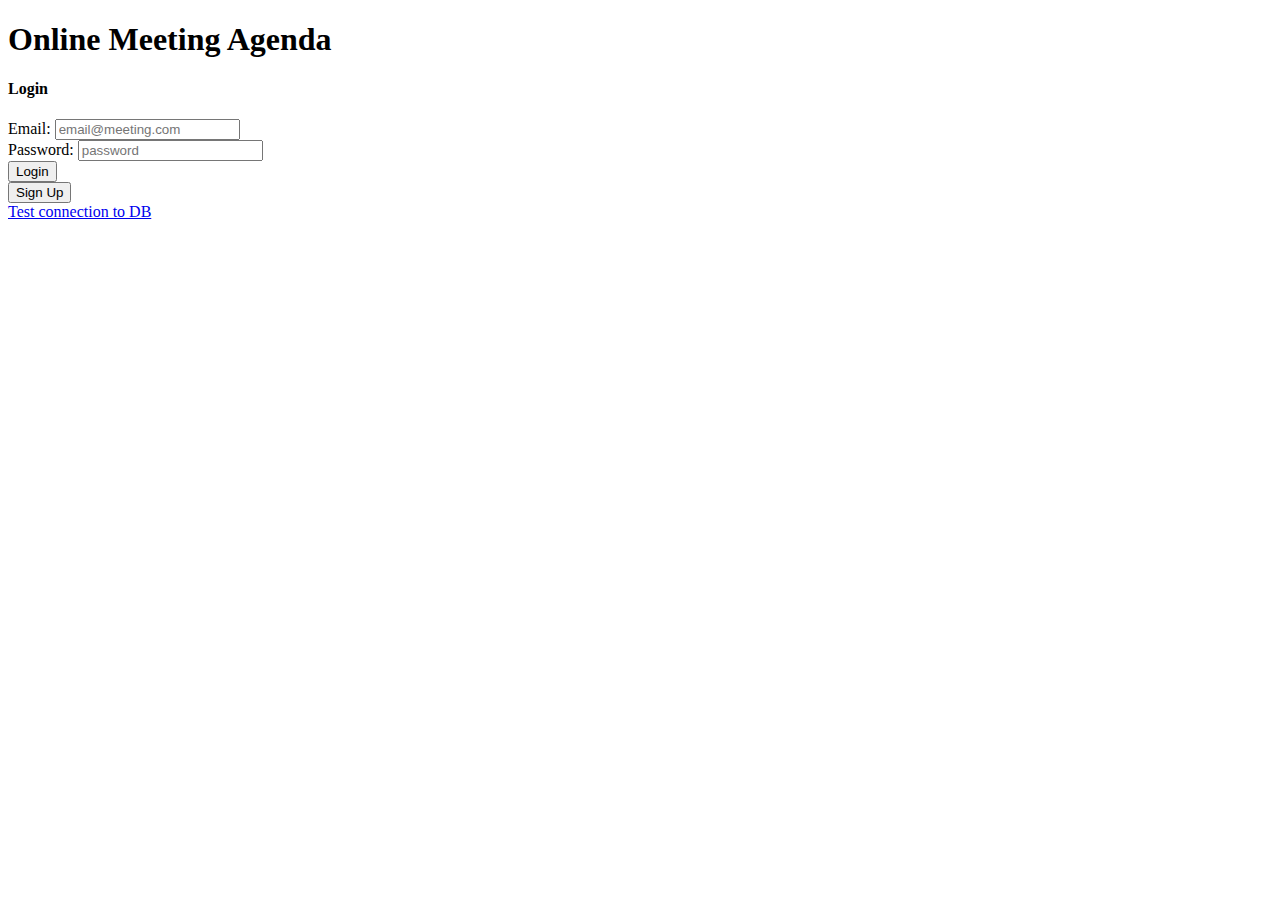
<file: web/index.html>
<!DOCTYPE html>
<html lang="en">
<head>
    <meta charset="UTF-8">
    <script src="scripts/util.js" charset="utf-8" defer></script>
    <script src="scripts/login.js" charset="utf-8" defer></script>

    <title>Meeting Agenda - Login</title>

    <link rel="stylesheet" href="https://stackpath.bootstrapcdn.com/bootstrap/4.5.0/css/bootstrap.min.css"
          integrity="sha384-9aIt2nRpC12Uk9gS9baDl411NQApFmC26EwAOH8WgZl5MYYxFfc+NcPb1dKGj7Sk" crossorigin="anonymous">
</head>
<body>
<div class="container mx-auto my-5" style="max-width: 600px">
    <h1>Online Meeting Agenda</h1>
    <div class="alert alert-danger mx-auto my-2 text-center" id="id_main_error_message" style="display: none">ERROR:
    </div>
    <div class="alert alert-success mx-auto my-2 text-center" id="id_main_success_message" style="display: none">
        SUCCESS!
    </div>

    <div class="row mx-auto mt-4" id="id_login_section" style="display: block">
        <div class="col">
            <h4 class="text-center">Login</h4>
            <form action="#">
                <div class="form-group row">
                    <label for="id_email_input" class="col-form-label">Email:</label>
                    <input type="email" name="email" class="form-control" id="id_email_input"
                           placeholder="email@meeting.com" required>
                </div>
                <div class="form-group row">
                    <label for="id_password_input" class="col-form-label">Password:</label>
                    <input type="password" name="password" class="form-control" id="id_password_input"
                           placeholder="password"
                           required>
                </div>
                <div class="form-group row">
                    <div class="alert alert-danger mx-auto" id="id_error_message" style="display: none">ERROR: *ERROR
                        TEXT*
                    </div>
                </div>
                <div class="form-group row">
                    <div class="col text-center">
                        <button type="button" class="btn btn-primary" id="id_login_button">Login</button>
                    </div>
                </div>
            </form>
            <div class="row mx-auto my-3">
                <div class="col text-center">
                    <button type="button" class="btn btn-link" id="id_switch_to_signup_button"
                            onclick="showSignUp()">Sign Up
                    </button>
                </div>
            </div>
        </div>
    </div>
    <div class="row mx-auto mt-4" id="id_signup_section" style="display: none">
        <div class="col">
            <h4 class="text-center">Sign Up</h4>
            <form action="#">
                <div class="form-group row">
                    <label for="id_signup_email_input" class="col-form-label">Email:</label>
                    <input type="email" name="email" class="form-control" id="id_signup_email_input"
                           placeholder="email@meeting.com" required autocomplete="off">
                </div>
                <div class="form-group row">
                    <label for="id_signup_name_input" class="col-form-label">Name:</label>
                    <input type="text" name="displayedName" class="form-control" id="id_signup_name_input"
                           placeholder="Giulio Cesare" required autocomplete="off">
                </div>
                <div class="form-group row">
                    <label for="id_signup_password_input" class="col-form-label">Password:</label>
                    <input type="password" name="password1" class="form-control" id="id_signup_password_input"
                           placeholder="password"
                           required autocomplete="new-password">
                </div>
                <div class="form-group row">
                    <label for="id_signup_password_2_input" class="col-form-label">Confirm Password:</label>
                    <input type="password" name="password2" class="form-control" id="id_signup_password_2_input"
                           placeholder="password"
                           required autocomplete="new-password">
                </div>

                <div class="form-group row">
                    <div class="alert alert-danger mx-auto" id="id_signup_error_message" style="display: none">ERROR:
                        *ERROR
                        TEXT*
                    </div>
                </div>

                <div class="form-group row">
                    <div class="col text-center">
                        <button type="button" class="btn btn-primary" id="id_signup_login_button">Sign Up</button>
                    </div>
                </div>
            </form>
            <div class="row mx-auto my-3">
                <div class="col text-center">
                    <button type="button" class="btn btn-link" id="id_switch_to_login_button" onclick="showLogin()">
                        Login
                    </button>
                </div>
            </div>
        </div>
    </div>
    <div class="row">
        <div class="col text-center">
            <a href="./ConnectionTester"> Test connection to DB</a>
        </div>
    </div>
</div>
</body>
</html>
</file>
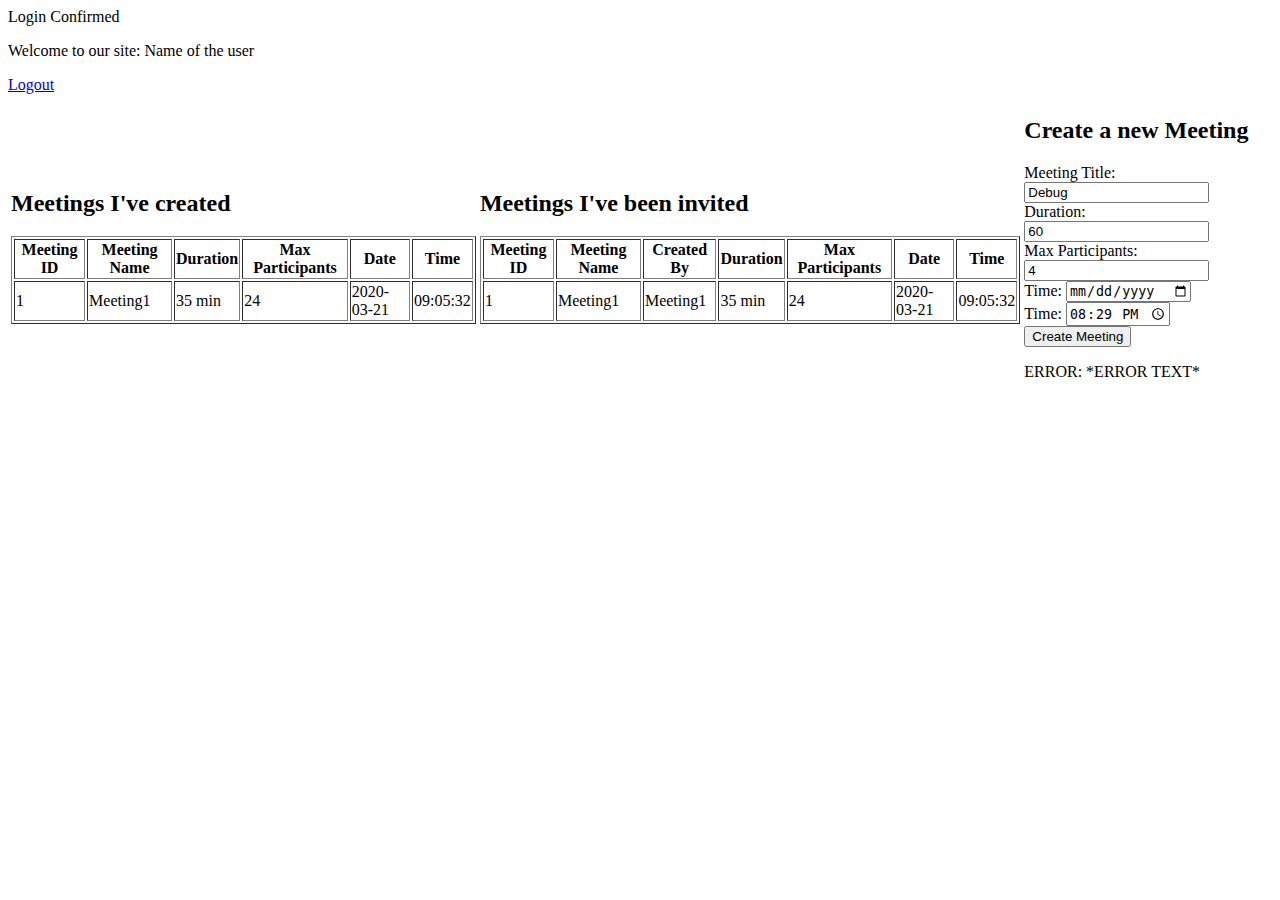
<file: web/WEB-INF/HomePage.html>
<!DOCTYPE html>
<html lang="en" xmlns:th="http://www.thymeleaf.org">
<head>
    <meta charset="UTF-8">
    <title>Meeting Agenda - Homepage</title>
</head>
<body>
Login Confirmed
<p>Welcome to our site:
    <span data-th-text="${session.user.getDisplayedName()}">Name of the user</span></p>

<a href="./Logout">Logout</a>

<table>
    <tr>
        <td>
            <h2>Meetings I've created</h2>
            <table id="myMeeting" border="1">
                <thead>
                <tr>
                    <th>Meeting ID</th>
                    <th>Meeting Name</th>
                    <th>Duration</th>
                    <th>Max Participants</th>
                    <th>Date</th>
                    <th>Time</th>
                </tr>
                </thead>
                <tbody>
                <tr th:each="myMeeting : ${meetingsCreated}">
                    <td th:text="${myMeeting.idMeeting}">1</td>
                    <td th:text="${myMeeting.title}">Meeting1</td>
                    <td th:text="${myMeeting.duration}+ ' min'">35 min</td>
                    <td th:text="${myMeeting.maxParticipants}">24</td>
                    <td th:text="${myMeeting.date}">2020-03-21</td>
                    <td th:text="${myMeeting.time}">09:05:32</td>
                </tr>
                </tbody>
            </table>
        </td>
        <td>
            <h2>Meetings I've been invited</h2>
            <table id="InvitationMeeting" border="1">
                <thead>
                <tr>
                    <th>Meeting ID</th>
                    <th>Meeting Name</th>
                    <th>Created By</th>
                    <th>Duration</th>
                    <th>Max Participants</th>
                    <th>Date</th>
                    <th>Time</th>
                </tr>
                </thead>
                <tbody>
                <tr th:each="myMeeting : ${meetingsAsParticipant}">
                    <td th:text="${myMeeting.idMeeting}">1</td>
                    <td th:text="${myMeeting.title}">Meeting1</td>
                    <td th:text="${myMeeting.creatorName}">Meeting1</td>
                    <td th:text="${myMeeting.duration}+ ' min'">35 min</td>
                    <td th:text="${myMeeting.maxParticipants}">24</td>
                    <td th:text="${myMeeting.date}">2020-03-21</td>
                    <td th:text="${myMeeting.time}">09:05:32</td>
                </tr>
                </tbody>
            </table>
        </td>
        <td>
            <h2>Create a new Meeting</h2>
            <form action="CheckMeetingParameters" method="POST">
                <label for="title-input">Meeting Title:</label>
                <input type="text" name="title" id="title-input" placeholder="Meeting Title" value="Debug"><br>

                <label for="duration-input">Duration:</label>
                <input type="number" name="duration" id="duration-input" placeholder="60" value="60"><br>

                <label for="max-participants-input">Max Participants:</label>
                <input type="number" name="limit" id="max-participants-input" placeholder="10" value="4"><br>

                <label for="date-input">Time:</label>
                <input type="date" name="date" id="date-input" value="20-20-2053"><br>

                <label for="time-input">Time:</label>
                <input type="time" name="time" id="time-input" value="20:29"><br>

                <input type="submit" value="Create Meeting">
            </form>

            <div th:text="${meetingError}"> <p> ERROR: *ERROR TEXT*</p></div>
        </td>
    </tr>
</table>
</body>
</html>
</file>
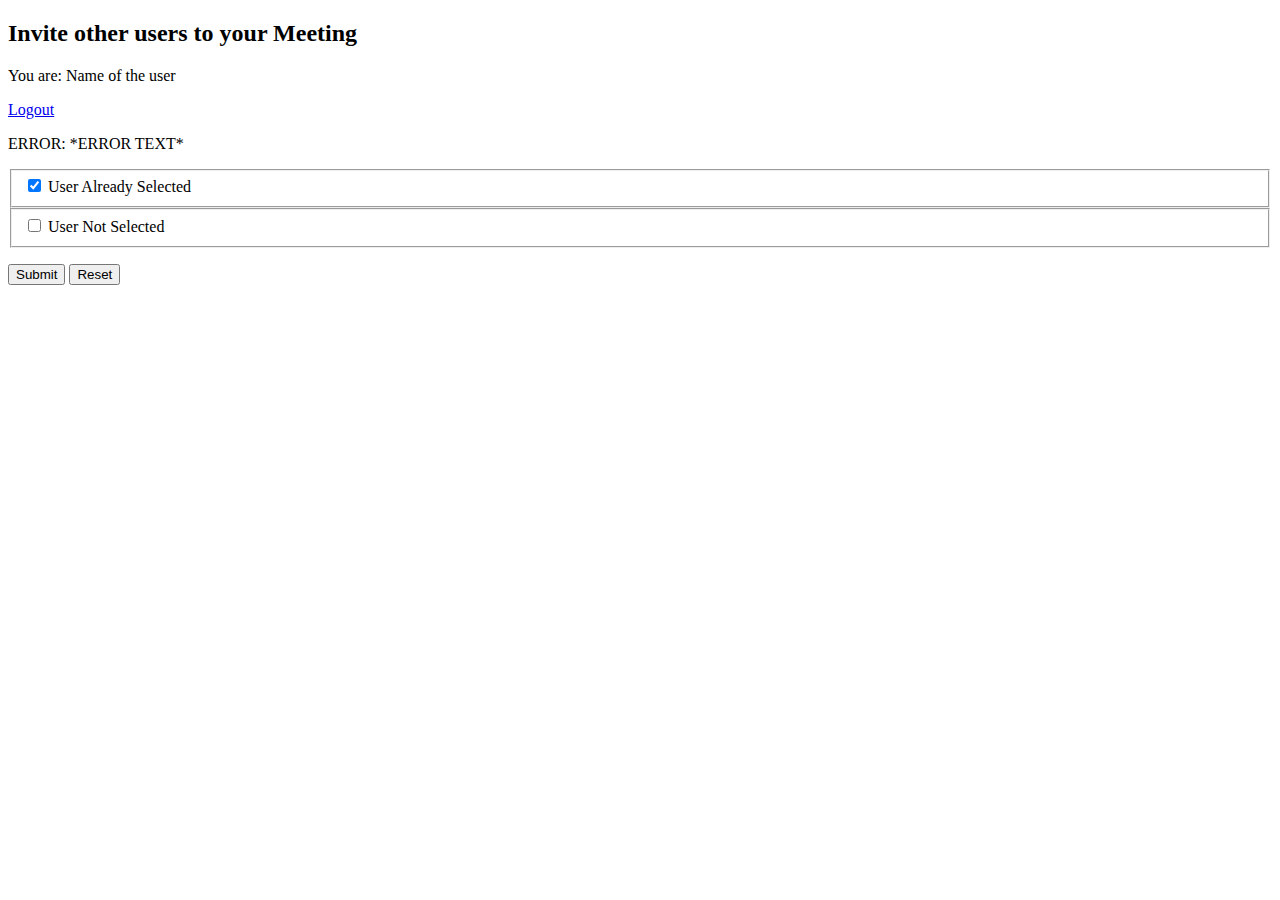
<file: web/WEB-INF/Invite.html>
<!DOCTYPE html>
<html lang="en" xmlns:th="http://www.thymeleaf.org">
<head>
    <meta charset="UTF-8">
    <title>Meeting Agenda - Invite</title>
</head>
<body>
<h2>Invite other users to your Meeting</h2>
<p>You are: <span data-th-text="${session.user.getDisplayedName()}">Name of the user</span></p>

<a href="./Logout">Logout</a>

<div th:text="'ERROR: Too many participants selected. Please deselect '+${numberOfUsersToDeselect}+' users.'"><p> ERROR:
    *ERROR TEXT*</p></div>


<form action="CheckInvitations" method="post">
    <fieldset th:each="user : ${alreadySelectedUsers}">
        <input type="checkbox" th:field="${user.getId()}" th:name="user+${user.getId()}" th:value="${user.getId()}"
               checked="checked"/>
        <label th:for="${user.getId()}" th:text="${user.getDisplayedName()}">User
            Already Selected</label>
    </fieldset>
    <fieldset th:each="user : ${notSelectedUsers}">
        <input type="checkbox" th:field="${user.getId()}" th:name="user+${user.getId()}" th:value="${user.getId()}"/>
        <label th:for="${user.getId()}" th:text="${user.getDisplayedName()}">User
            Not Selected</label>
    </fieldset>
    <input type="hidden" id="meetingTitle" name="meetingTitle" value="Test_Meeting_Title" th:value="${tempMeeting.title}">
    <input type="hidden" id="meetingDateTime" name="meetingDateTime" value="DATE_MEETING" th:value="${tempMeeting.getFormattedDateTime()}">
    <p><input type="submit" value="Submit"/> <input type="reset" value="Reset"/></p>

</form>
</body>
</html>
</file>
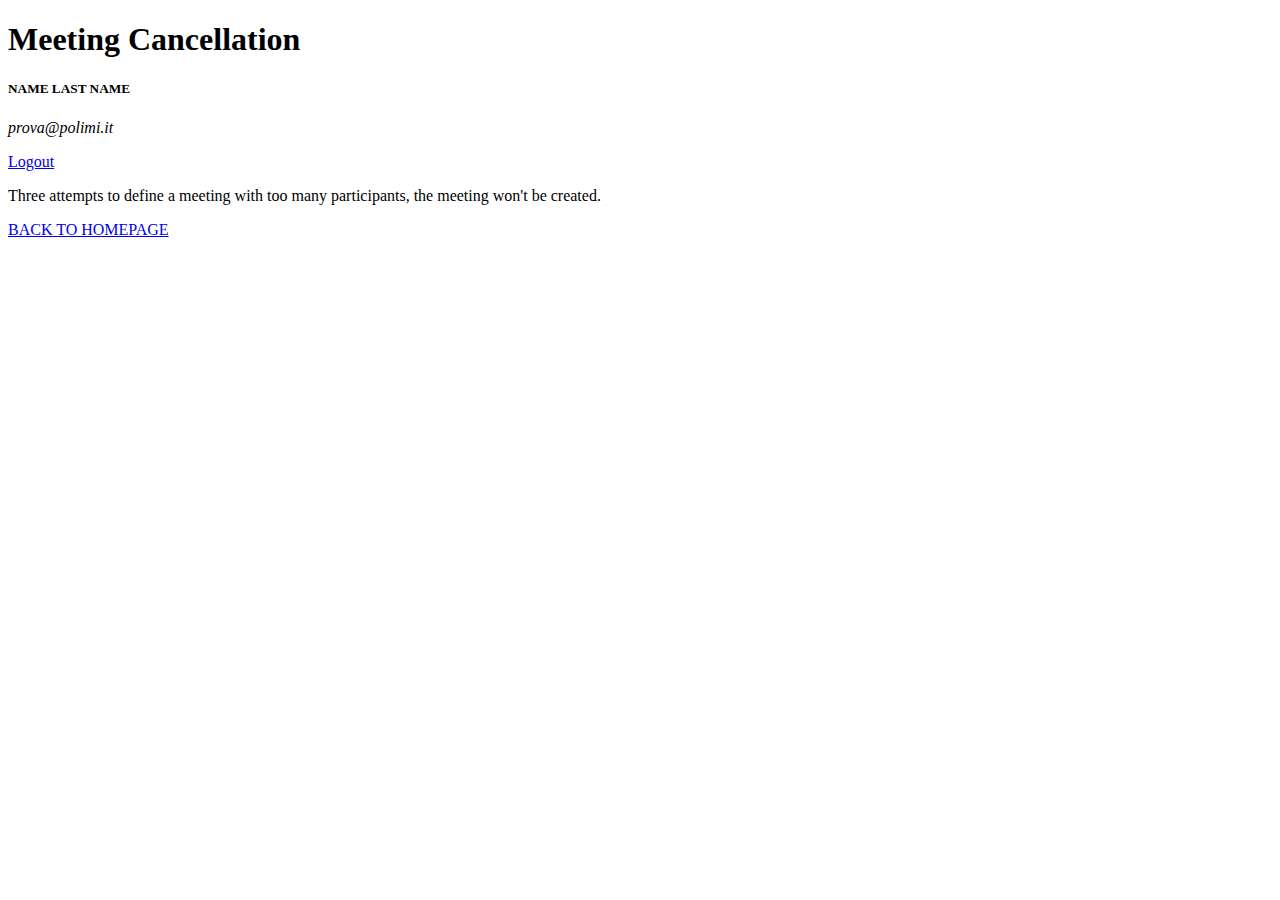
<file: web/WEB-INF/MeetingCancellation.html>
<!DOCTYPE html>
<head lang="en"  xmlns:th="http://www.thymeleaf.org">
  <meta charset="utf-8" />
    <title> Meetin Cancellation</title>
</head>
  <body>
      <h1>Meeting Cancellation</h1>

      <div class="loggedUser" >
          <div data-th-text="${session.user.getDisplayedName()}" > <h5> NAME LAST NAME</h5> </div>
          <div id="email" data-th-text="${session.user.getEmail()}"> <p> <i> prova@polimi.it</i></p></div>
          <a href="./Logout">Logout</a>
      </div>
      <div class="message" > <p> Three attempts to define a meeting with too many participants, the meeting won't be created.</p></div>
      
      <footer>
          <a href="./HomePage">
              BACK TO HOMEPAGE
          </a>
      </footer>
  <body>
</file>
